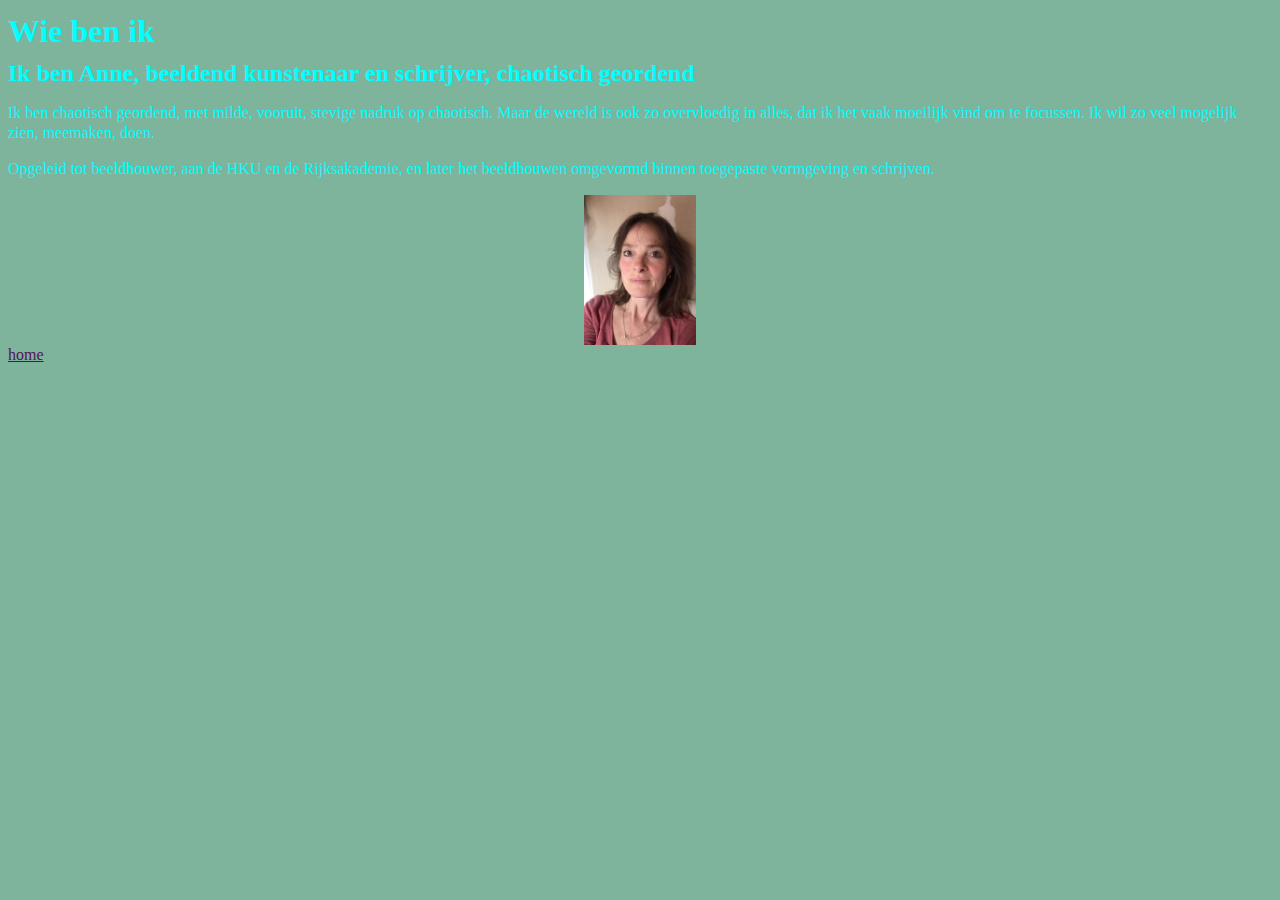
<file: opdracht 8 in vsc/about.html>
<!DOCTYPE html>
<html>

<head>
    <title> about LICHTERIK about Anne </title>
    <link rel="stylesheet" type="text/css" href="styles.css">
</head>

<body>
    <header>
        <h1>Wie ben ik</h1>
        <h2>Ik ben Anne, beeldend kunstenaar en schrijver, chaotisch geordend</h2>
    </header>


    <main>
        <p>Ik ben chaotisch geordend, met milde,
            vooruit, stevige nadruk op chaotisch.
            Maar de wereld is ook zo overvloedig
            in alles, dat ik het vaak moeilijk vind
            om te focussen. Ik wil zo veel
            mogelijk zien, meemaken, doen.</p>

        <p>Opgeleid tot beeldhouwer, aan
            de HKU en de Rijksakademie, en later het
            beeldhouwen omgevormd binnen
            toegepaste vormgeving en schrijven.</p>
    </main>

    <img height="150" src="IMG_1693.JPG">
    <footer><a href="index.html">home</a></footer>
</body>

</html>
</file>
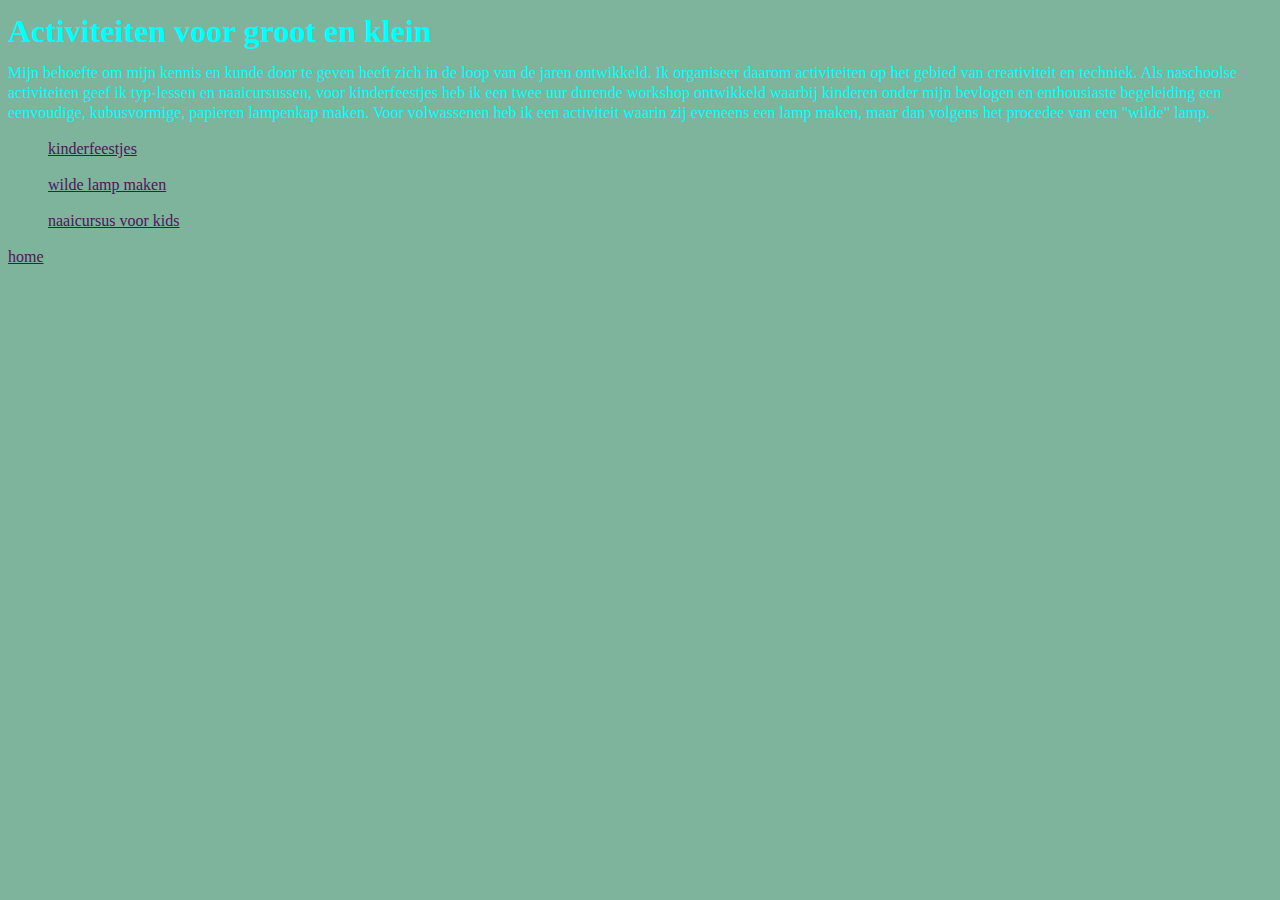
<file: opdracht 8 in vsc/activiteiten.html>
<!DOCTYPE html>
<html>

<head>

    <title> LICHTERIK</title>
    <link rel="stylesheet" type="text/css" href="styles.css">
</head>

<body>
    <header>
        <h1>Activiteiten voor groot en klein</h1>

    </header>

    <body>

        <main>
            <p>Mijn behoefte om mijn kennis en kunde door te geven heeft zich in de loop van de jaren ontwikkeld.
                Ik organiseer daarom activiteiten op het gebied van creativiteit en techniek. Als naschoolse
                activiteiten geef ik
                typ-lessen en naaicursussen, voor kinderfeestjes heb ik een twee uur durende workshop ontwikkeld waarbij
                kinderen
                onder mijn bevlogen en enthousiaste begeleiding een eenvoudige, kubusvormige, papieren lampenkap maken.
                Voor
                volwassenen heb ik een activiteit waarin zij eveneens een lamp maken, maar dan volgens het procedee
                van een "wilde" lamp.</p>

            <nav><a href="kinderfeestjes.html">
                    <ul>
                        <li>kinderfeestjes</li>
                    </ul>
                </a></nav>
            <nav><a href="wildelampworkshop.html">
                    <ul>
                        <li>wilde lamp maken</li>
                    </ul>
                </a></nav>
            <nav><a href="naaicursus.html">
                    <ul>
                        <li>naaicursus voor kids</li>
                    </ul>
                </a></nav>



        </main>
        <footer><a href="index.html">home</a></footer>
    </body>
</body>

</html>
</file>
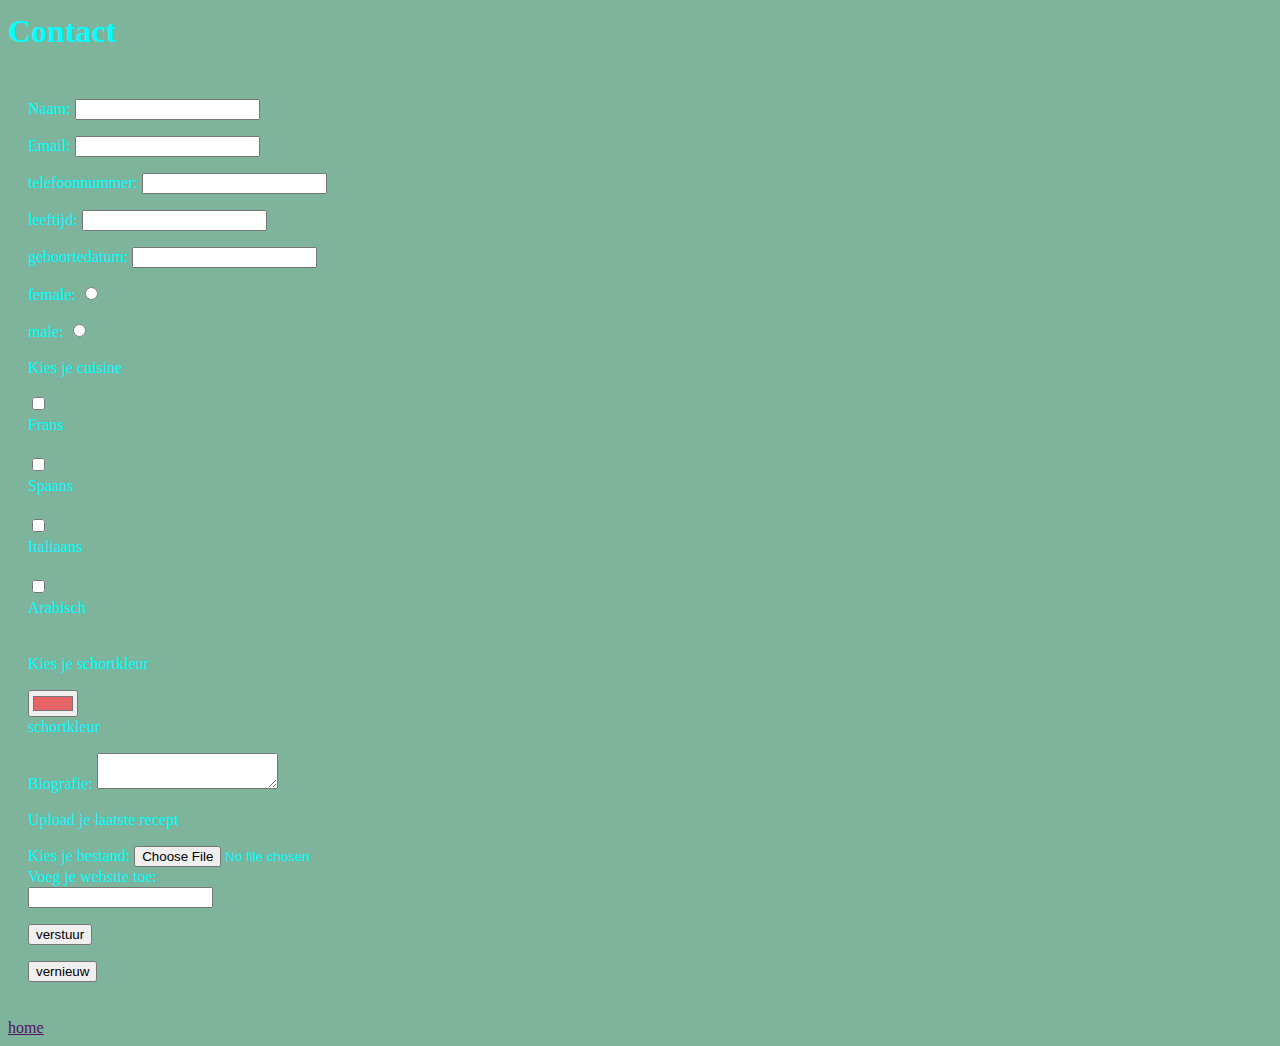
<file: opdracht 8 in vsc/contact.html>
<!DOCTYPE html>
<html>


<head>
    <!-- hier zet je de code in de head tags -->
    <title> CONTACT </title>

</head>

<link rel="stylesheet" type="text/css" href="styles.css">

<body>

    <header>
        <h1>Contact</h1>

    </header>
    <main>

        <form class="my-form">
            <div class="form-group" name="contact" method="POST" data-netlify="true">
                <p><label>Naam: <input type="text" name="name" /></label></p>
                <p><label>Email: <input type="email" name="email" /></label></p>
                <p><label>telefoonnummer: <input type="phone number" name="phone number" /></label></p>
                <p><label>leeftijd: <input type="text" name="age" /></label></p>
                <p><label>geboortedatum: <input type="text" name="date of birth" /></label></p>

                <p><label>female: <input name="button" type="radio" /></label></p>
                <p><label>male: <input name="button" type="radio" /></label></p>
                <p><label>Kies je cuisine</label></p>

                <input type="checkbox" id="Cuisine 1" name="Frans" value="Frans">
                <label for="cuisine 1"> Frans</label><br>
                <input type="checkbox" id="Cuisine 2" name="Spaans" value="Spaans">
                <label for="cuisine 2">Spaans</label><br>
                <input type="checkbox" id="Cuisine 3" name="Italiaans" value="Italiaans">
                <label for="cuisine 3"> Italiaans</label><br>
                <input type="checkbox" id="Cuisine 4" name="Arabisch" value="Arabisch">
                <label for="cuisine 4"> Arabisch</label><br>

                <p><label>Kies je schortkleur</label></p>

                <div><input type="color" id="schortkleur" name="schortkleur" value="#e66465">
                    <label for="schortkleur">schortkleur</label>
                </div>
                <p><label>Biografie: <textarea name="message"></textarea></label></p>
                <p><label>Upload je laatste recept</label></p>
                <form action="upload.php" method="post" enctype="multipart/form-data"> Kies je bestand:
                    <input type="file" name="fileToUpload" id="fileToUpload">

                </form>
                <label for="homepage">Voeg je website toe:</label>
                <input type="url" id="homepage" name="homepage">
                <p><button type="submit">verstuur</button></p>
                <p><button type="reset">vernieuw</button></p>

            </div>
        </form>
    </main>

    <footer><a href="index.html">
            <li>home</li>
        </a> </footer>
</body>

</html>
</file>
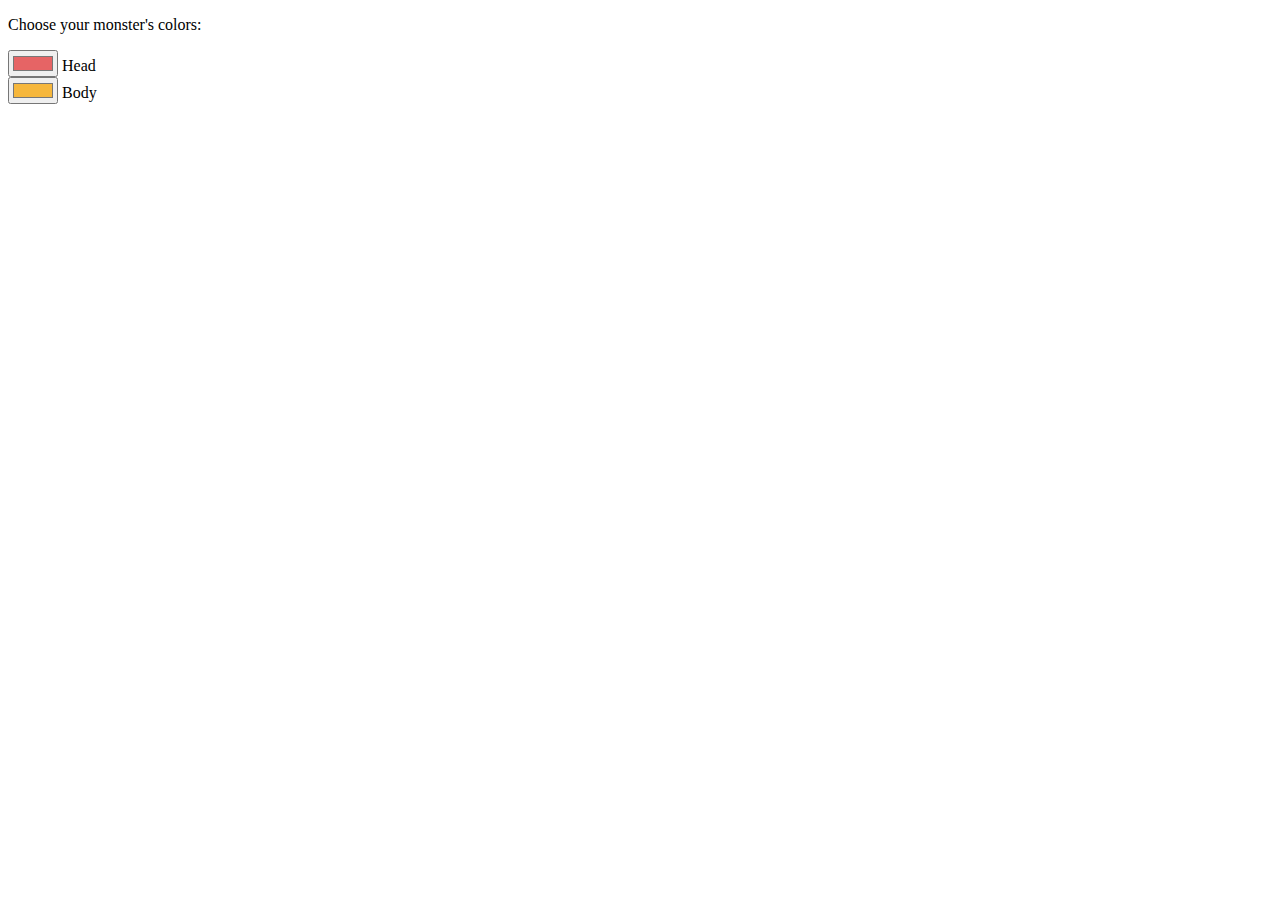
<file: opdracht 8 in vsc/kopieerspul.html>
<!DOCTYPE html>
<html>

<body>
    <p>Choose your monster's colors:</p>

<div>
    <input type="color" id="head" name="head"
           value="#e66465">
    <label for="head">Head</label>
</div>

<div>
    <input type="color" id="body" name="body"
            value="#f6b73c">
    <label for="body">Body</label>
</div>

</body>

</html>
</file>
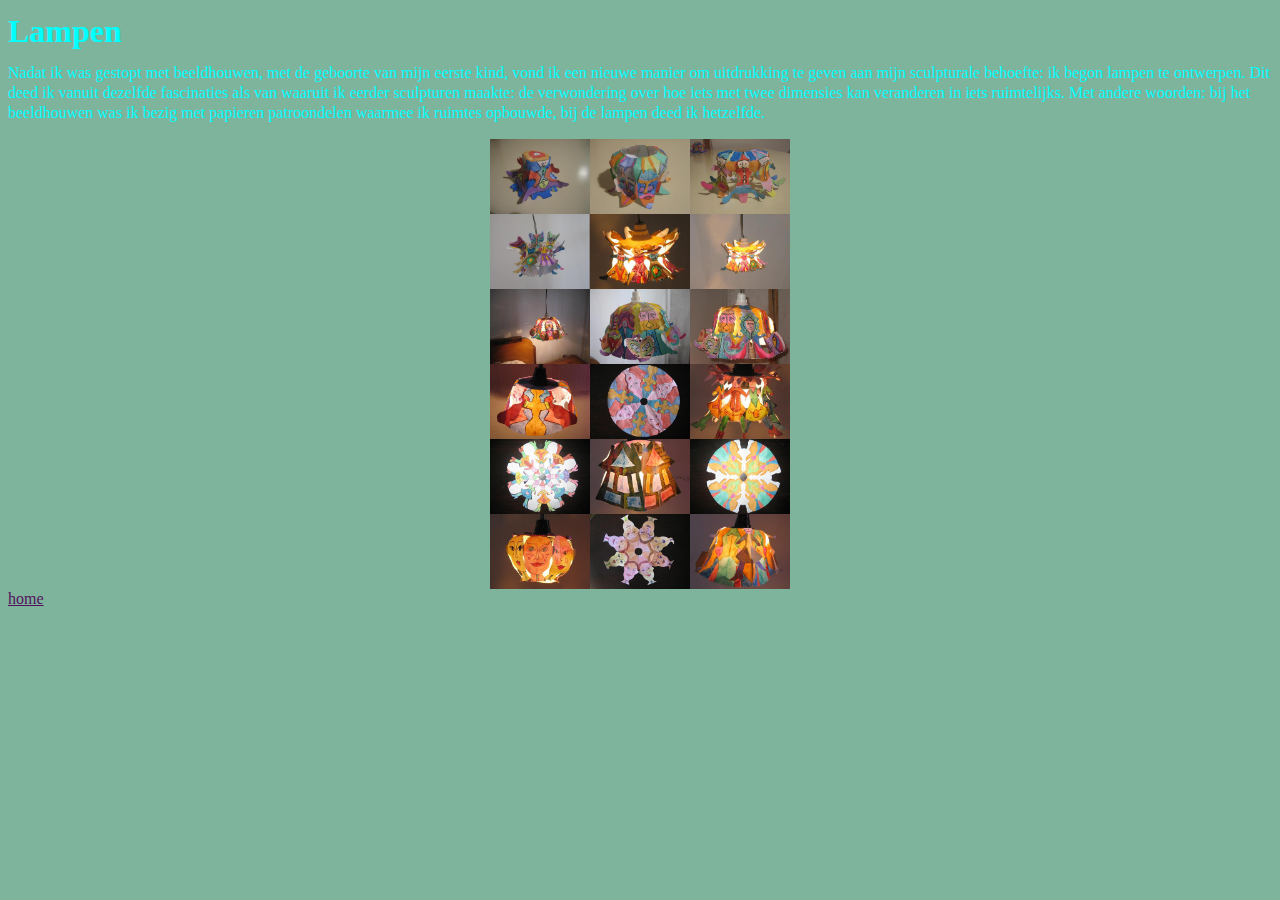
<file: opdracht 8 in vsc/lampen.html>
<!DOCTYPE html>
<html>

<head>

    <title> lampen </title>
    <link rel="stylesheet" type="text/css" href="styles.css">



</head>

<body>
    <header>
        <h1>Lampen</h1>
    </header>
    <main>
        <p>Nadat ik was gestopt met beeldhouwen, met de geboorte van mijn eerste kind, vond ik
            een nieuwe manier om uitdrukking te geven aan mijn sculpturale behoefte: ik begon
            lampen te ontwerpen. Dit deed ik vanuit dezelfde fascinaties als van waaruit ik
            eerder sculpturen maakte: de verwondering over hoe iets met twee dimensies kan
            veranderen in iets ruimtelijks. Met andere woorden: bij het beeldhouwen was ik
            bezig met papieren patroondelen waarmee ik ruimtes opbouwde, bij de lampen deed
            ik hetzelfde.</p>

        <img width="300" src="toonblad 1.JPG" />
        <img width="300" src="toonblad 2.JPG" />
    </main>
    <footer><a href="index.html">home</a></footer>
</body>

</html>
</file>
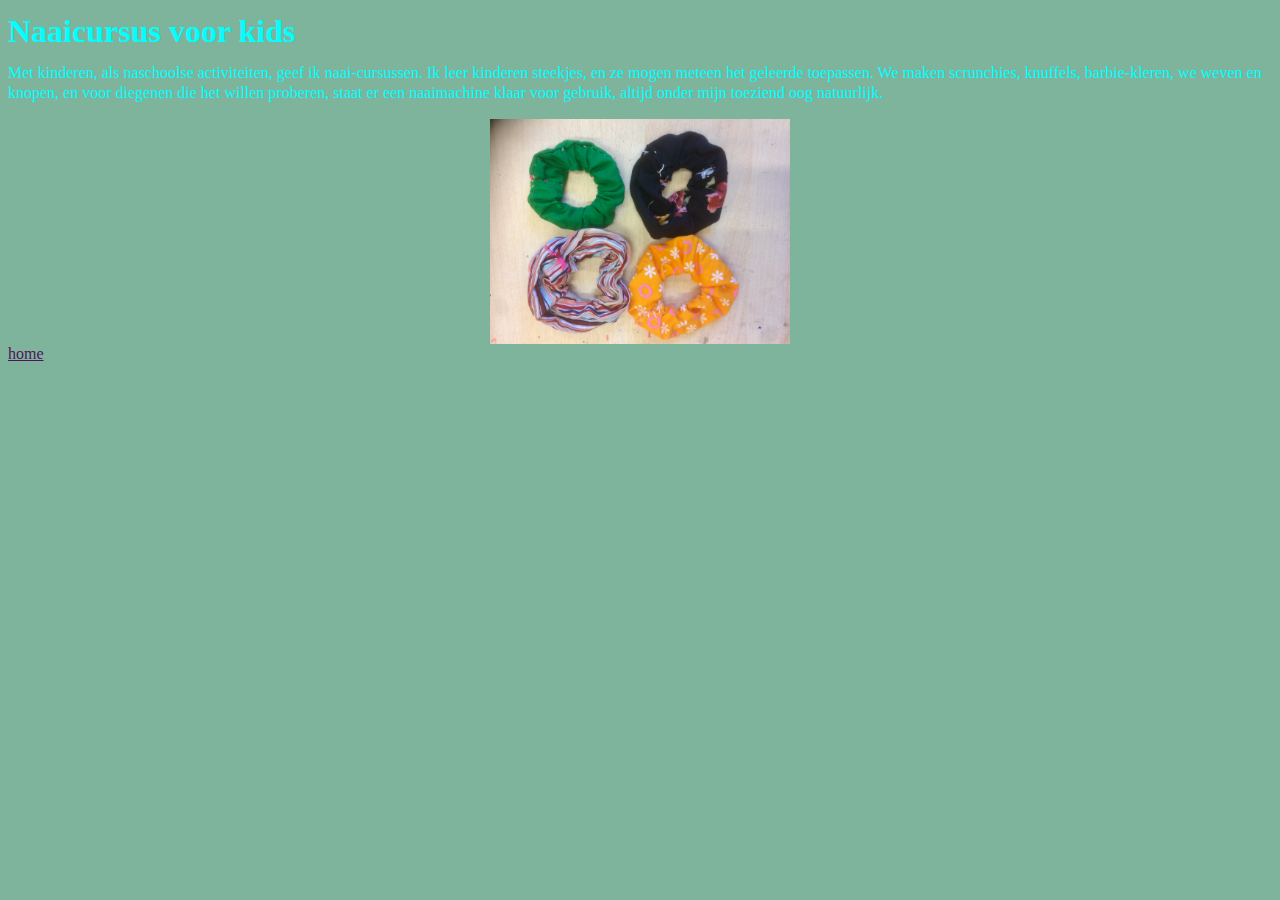
<file: opdracht 8 in vsc/naaicursus.html>
<!DOCTYPE html>
<html>

<head>

    <title> naaicursus </title>
    <link rel="stylesheet" type="text/css" href="styles.css">



</head>

<body>
    <header>
        <h1>Naaicursus voor kids</h1>
    </header>
    <main>
        <p>Met kinderen, als naschoolse activiteiten, geef ik naai-cursussen.
            Ik leer kinderen steekjes, en ze mogen meteen het geleerde toepassen. We
            maken scrunchies, knuffels, barbie-kleren, we weven en knopen, en voor
            diegenen die het willen proberen, staat er een naaimachine klaar voor
            gebruik, altijd onder mijn toeziend oog natuurlijk. </p>

        <img width="300" src="IMG_2779.jpeg" />
    </main>
    <footer><a href="index.html">home</a></footer>
</body>

</html>
</file>
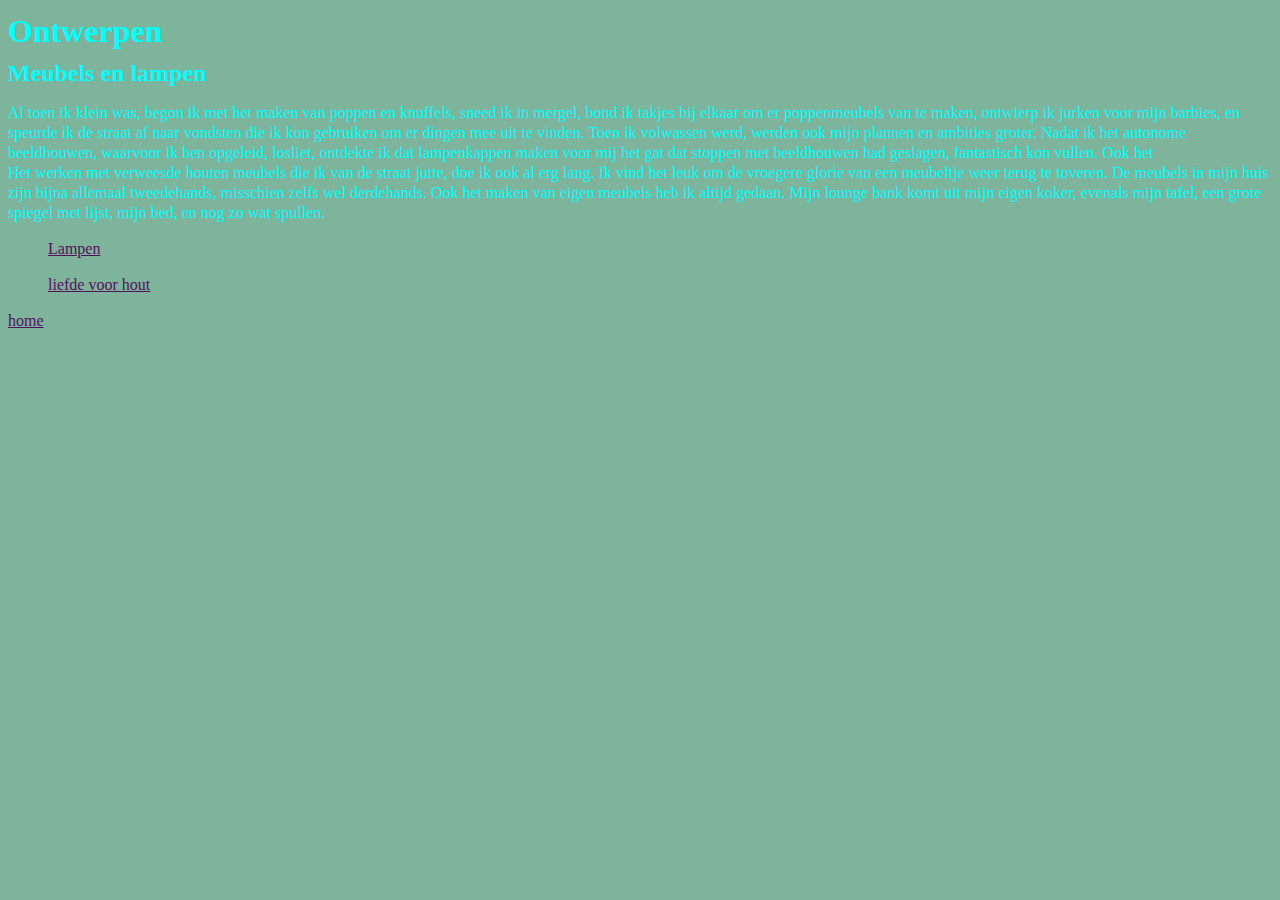
<file: opdracht 8 in vsc/ontwerpen.html>
<!DOCTYPE html>
<html>

<head>

    <title> LICHTERIK </title>
    <link rel="stylesheet" type="text/css" href="styles.css">
</head>

<body>
    <header>
        <h1>Ontwerpen</h1>
        <h2>Meubels en lampen</h2>
    </header>

    <main>
        <article>Al toen ik klein was, begon ik met het maken van poppen en knuffels, sneed ik in mergel, bond ik takjes
            bij elkaar
            om er poppenmeubels van te maken, ontwierp ik jurken voor mijn barbies, en speurde ik de straat af naar
            vondsten die ik kon gebruiken om
            er dingen mee uit te vinden. Toen ik volwassen werd, werden ook mijn plannen en ambities groter. Nadat ik
            het autonome beeldhouwen, waarvoor
            ik ben opgeleid, losliet, ontdekte ik dat lampenkappen maken voor mij het gat dat stoppen met beeldhouwen
            had geslagen, fantastisch kon vullen.

            Ook het
        </article>
        <article>
            Het werken met verweesde houten meubels die ik van de straat jutte, doe ik ook al erg lang. Ik vind het leuk
            om de vroegere glorie van een meubeltje weer terug te toveren. De meubels in mijn huis zijn bijna allemaal
            tweedehands, misschien zelfs wel derdehands. Ook het maken van eigen meubels heb ik altijd gedaan. Mijn
            lounge bank komt uit mijn eigen koker, evenals mijn tafel, een grote spiegel met lijst, mijn bed, en nog
            zo wat spullen.
        </article>
        <a href="lampen.html">
            <ul>
                <li>Lampen</li>
            </ul>
        </a>
        <a href="houtwerk.html">
            <ul>
                <li>liefde voor hout</li>
            </ul>
        </a>


    </main>


    <footer><a href="index.html">home</a></footer>
</body>

</html>
</file>
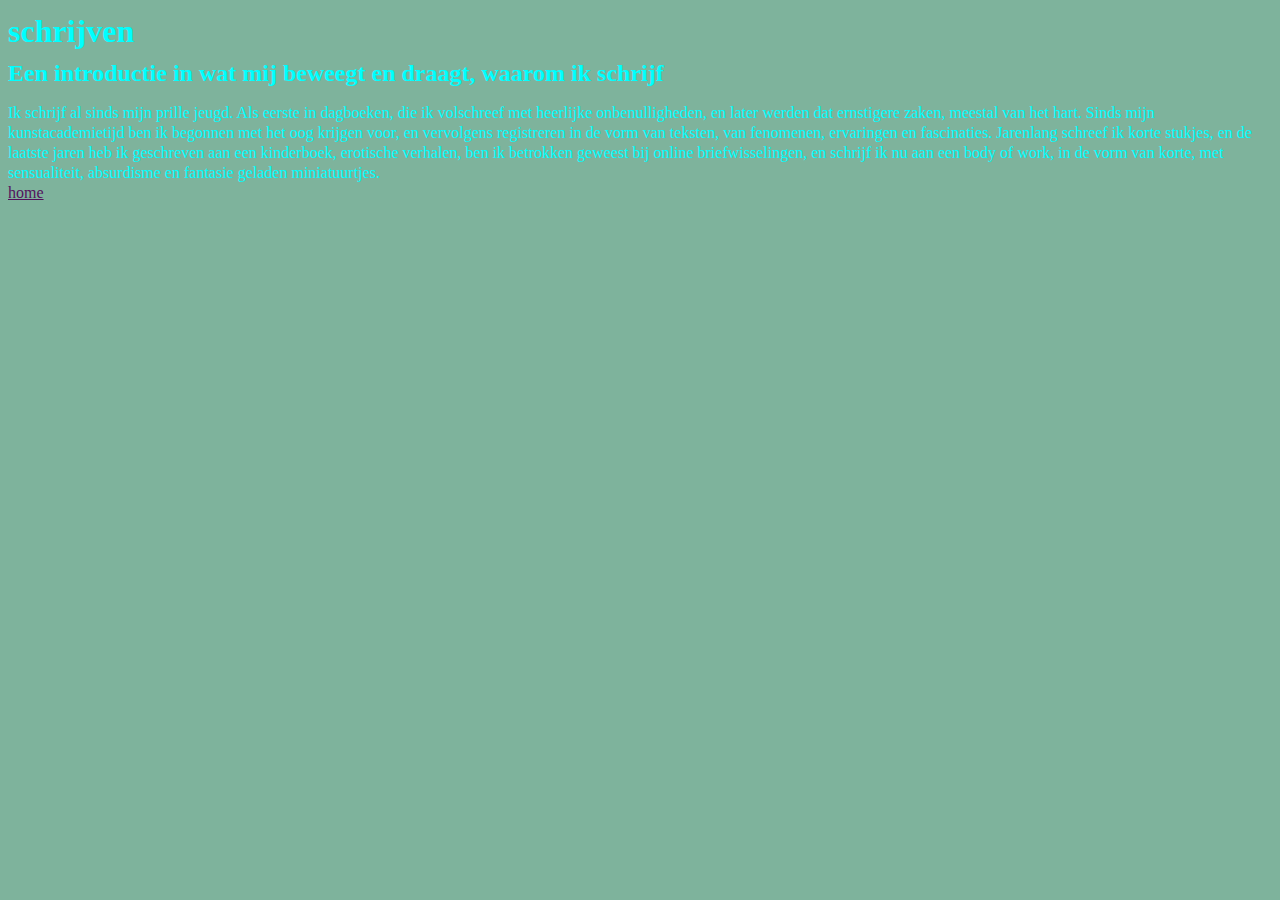
<file: opdracht 8 in vsc/schrijven.html>
<!DOCTYPE html>
<html>

<head>

    <title> LICHTERIK </title>
    <link rel="stylesheet" type="text/css" href="styles.css">
</head>

<body>
    <header>
        <h1>schrijven</h1>
        <h2>Een introductie in wat mij beweegt en draagt, waarom ik schrijf</h2>
    </header>

    <main>
        <article>Ik schrijf al sinds mijn prille jeugd. Als eerste in dagboeken, die ik volschreef met heerlijke
            onbenulligheden, en later werden dat ernstigere zaken, meestal van het hart. Sinds mijn kunstacademietijd
            ben ik begonnen met het oog krijgen voor, en vervolgens registreren in de vorm van teksten, van fenomenen,
            ervaringen en fascinaties. Jarenlang schreef ik korte stukjes, en de laatste jaren heb ik geschreven aan
            een kinderboek, erotische verhalen, ben ik betrokken geweest bij online briefwisselingen, en schrijf ik
            nu aan een body of work, in de vorm van korte, met sensualiteit, absurdisme en
            fantasie geladen miniatuurtjes.</article>
    </main>
    <footer><a href="index.html">home</a></footer>
</body>

</html>
</file>
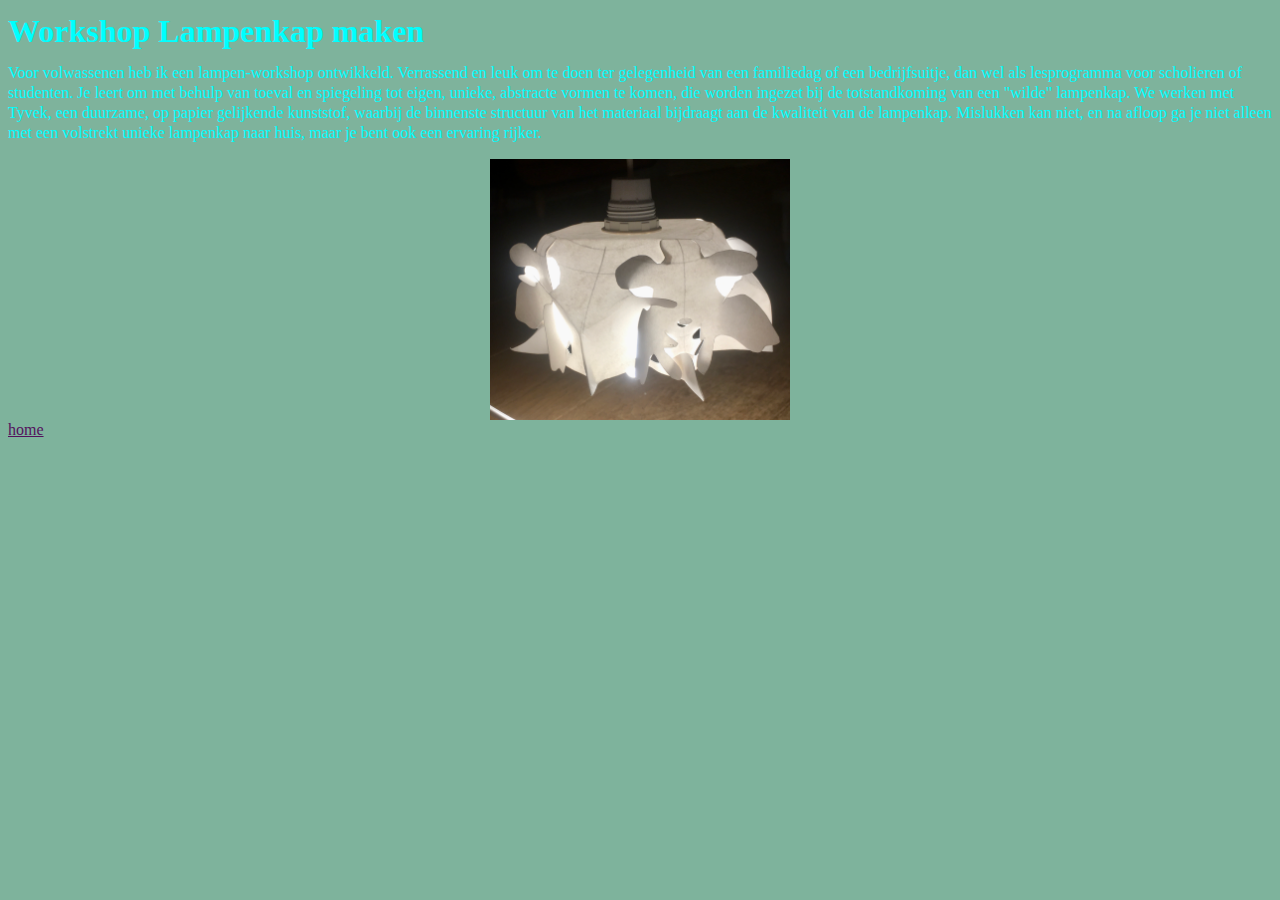
<file: opdracht 8 in vsc/wildelampworkshop.html>
<!DOCTYPE html>
<html>

<head>

    <title> Wilde lamp Workshop </title>
    <link rel="stylesheet" type="text/css" href="styles.css">

</head>

<body>
    <header>
        <h1>Workshop Lampenkap maken</h1>

    </header>

    <main>
        <p>Voor volwassenen heb ik een lampen-workshop ontwikkeld. Verrassend en leuk om te doen
            ter gelegenheid van een familiedag of een bedrijfsuitje, dan wel als lesprogramma voor
            scholieren of studenten. Je leert om met behulp van toeval en spiegeling tot eigen,
            unieke, abstracte vormen te komen, die worden ingezet bij de totstandkoming van een
            "wilde" lampenkap. We werken met Tyvek, een duurzame, op papier gelijkende kunststof,
            waarbij de binnenste structuur van het materiaal bijdraagt aan de kwaliteit van de
            lampenkap. Mislukken kan niet, en na afloop ga je niet alleen met een volstrekt
            unieke lampenkap naar huis, maar je bent ook een ervaring rijker.
        </p>
        <img width="300" src="IMG_0260.jpg" />
    </main>
    <footer><a href="indexhome.html">home</a></footer>

</body>

</html>
</file>
<file: opdracht 8 in vsc/styles.css>
.box-model-properties{ border: 10px solid rgb(223, 160, 160);

        
        background-color:rgb(238, 225, 225);
        color:indigo;
        
        
        margin: 20px 30px;
        padding: 20px 30px;}   

    .box-model-properties-one{border: 10px solid rgb(223, 160, 160);

        
        background-color:rgb(238, 225, 225);
        color:indigo;
        
        
        margin: 20px 30px;
        padding: 20px 30px;}   
        
        a{color:rgb(83, 17, 92);}
        
     body{ font-size: 20px;}   
        
       

li {display:inline;}






    
        img {
            display: block;
            margin-left: auto;
            margin-right: auto;
        }
        .center-image{margin: 0 auto;
                      width: 500px;}
    
   
.navigation-links li {display:inline;
                      margin: auto;
                    padding: auto;}

                    @media(min-width: 1024px){body {background:rgb(126, 179, 156); 
                             
                        color:cyan;
                        font-size: 16px;
                    line-height: 20px;}}
                    

                    .my-form{padding:20px;}
                    .my-form.form-group{padding-bottom: 15px;}
                    
                    .my-form label{ display:block;}
</file>
